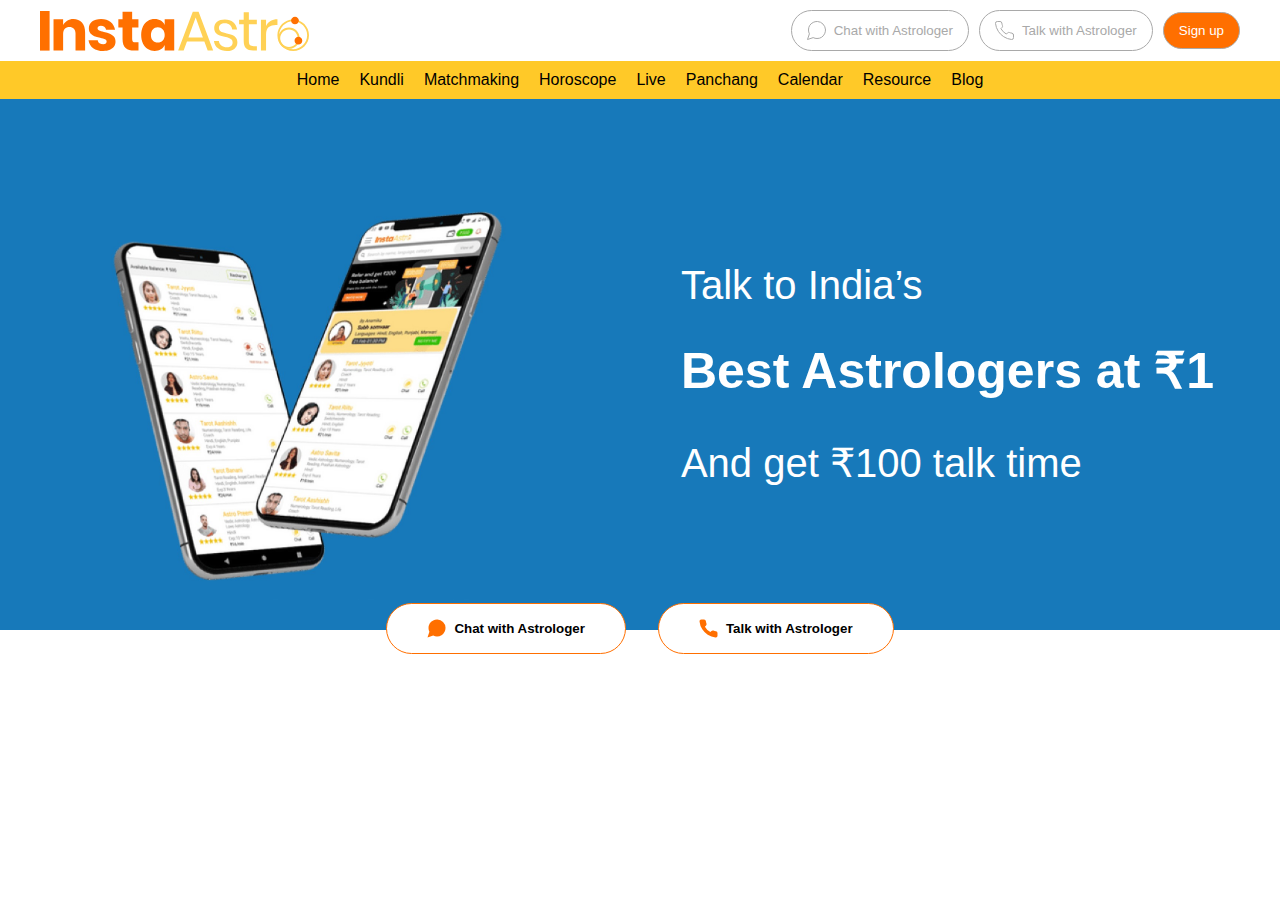
<file: index.html>
<!DOCTYPE html>
<html lang="en">

  <head>
    <meta charset="UTF-8">
    <meta name="viewport" content="width=device-width, initial-scale=1.0">
    <title>InstaAstro</title>
    <link rel="stylesheet" href="/static/css/index.css">
  </head>

  <body>
    <header>
    <div class="top-bar">
      <img class="logo" src="../static/images/instaastro-logo.svg" alt="InstaAstro Logo">
      <div class="header-buttons">
        <button class="action-button"><img src="../static/images/icon-chat1.svg" alt="Chat Icon"><span style="margin-left: 8px;">Chat with Astrologer</span></button>
        <button class="action-button"><img src="../static/images/icon-phone1.svg" alt="Phone Icon"><span style="margin-left: 8px;">Talk with Astrologer</span></button>
        <button class="signup">Sign up</button>
      </div>
    </div>
      <nav>
        <ul>
          <li><a href="#">Home</a></li>
          <li><a href="#">Kundli</a></li>
          <li><a href="#">Matchmaking</a></li>
          <li><a href="#">Horoscope</a></li>
          <li><a href="#">Live</a></li>
          <li><a href="#">Panchang</a></li>
          <li><a href="#">Calendar</a></li>
          <li><a href="#">Resource</a></li>
          <li><a href="#">Blog</a></li>
        </ul>
      </nav>
    </header>
    <main>
      <section class="hero">
          <div class="hero-content">
            <div class="hero-text">
              <p>Talk to India’s</p>
              <h1>Best Astrologers at ₹1</h1>
              <p>And get ₹100 talk time</p>
            </div>
            <img src="/static/images/Home.jpg" alt="Phone" class="promo-image">
          </div>
          
        </section>
        <section class="actions">
          <button class="action-button">
            <svg xmlns="http://www.w3.org/2000/svg" width="19" height="19" viewBox="0 0 19 19" fill="#ff6f00">
              <path id="Icon_feather-message-circle" data-name="Icon feather-message-circle"
                d="M22.5,13a8.38,8.38,0,0,1-.9,3.8A8.5,8.5,0,0,1,14,21.5a8.38,8.38,0,0,1-3.8-.9L4.5,22.5l1.9-5.7A8.38,8.38,0,0,1,5.5,13a8.5,8.5,0,0,1,4.7-7.6A8.38,8.38,0,0,1,14,4.5h.5a8.48,8.48,0,0,1,8,8Z"
                transform="translate(-4 -4)" fill="#ff6f00" stroke="none" />
            </svg>
            <span style="margin-left: 8px;">Chat with Astrologer</span>
          </button>
        <button class="action-button">
          <svg xmlns="http://www.w3.org/2000/svg" width="19.001" height="19.037" viewBox="0 0 19.001 19.037" fill="#ff6f00">
            <path id="Icon_feather-phone" data-name="Icon feather-phone"
              d="M21.167,16.5v2.715a1.81,1.81,0,0,1-1.973,1.81,17.911,17.911,0,0,1-7.81-2.778,17.648,17.648,0,0,1-5.43-5.43A17.911,17.911,0,0,1,3.175,4.973,1.81,1.81,0,0,1,4.976,3H7.691A1.81,1.81,0,0,1,9.5,4.557,11.621,11.621,0,0,0,10.135,7.1a1.81,1.81,0,0,1-.407,1.91L8.578,10.159a14.481,14.481,0,0,0,5.43,5.43l1.149-1.149a1.81,1.81,0,0,1,1.91-.407,11.621,11.621,0,0,0,2.543.634A1.81,1.81,0,0,1,21.167,16.5Z"
              transform="translate(-2.667 -2.5)" fill="#ff6f00" stroke="none" />
          </svg>
          <span style="margin-left: 8px;">Talk with Astrologer</span>
          
        </button>

        </section>
    </main>
  </body>

</html>
</file>
<file: static/css/index.css>
body {
  font-family: Arial, sans-serif;
  margin: 0;
  padding: 0;
  box-sizing: border-box;
}

header {
  background-color: #f5a623;
  flex-direction: column;
}

.top-bar {
  background-color: #fff;
  display: flex;
  justify-content: space-between;
  align-items: center;
  padding: 10px 40px;
}

.logo {
  height: 40px;
}

.header-buttons {
  display: flex;
  align-items: center;
}

.header-buttons button {
  background-color: transparent;
  border: 1px solid darkgray;
  color: darkgray;
  padding: 10px 15px;
  margin-left: 10px;
  cursor: pointer;
  border-radius: 23px;
  display: flex;
  align-items: center;
}

.header-buttons button .icon {
  height: 20px;
  margin-right: 8px;
}

.header-buttons .signup {
  background-color: #ff6f00;
  color: #fff;
}

nav {
  background-color: #ffc928;
  padding: 10px 0;
}

nav ul {
  list-style: none;
  display: flex;
  gap: 20px;
  justify-content: center;
  margin: 0;
  padding: 0;
}

nav a {
  text-decoration: none;
  color: black;
}


.hero h1 {
  font-size: 50px;
  margin-bottom: 10px;
}

.hero p {
  font-size: 40px;
  margin-bottom: 20px;
}
.hero {
  display: flex;
  justify-content: center;
  align-items: center;
  padding: 50px 20px;
  background-color: #1779BA;
  color: #fff;
  text-align: center;
}

.hero-content {
  display: flex;
  flex-direction: row-reverse;
  justify-content: space-between;
  align-items: center;
  max-width: 1200px;
  margin: 0 auto;
}

.hero-text {
  text-align: left;
  padding-right: 26px;
 
}

.promo-image {
  max-width: 100%;
  height: auto;
}

.actions {
  display: flex;
  justify-content: center;
  padding: 10px 0;
  align-items: center;
  position: relative;
    bottom: 53px;
}

.actions button {
  background-color: #fff;
  border: 1px solid #ff6f00;
  color: black;
  padding: 15px 40px;
  cursor: pointer;
  border-radius: 5px;
  display: flex;
  align-items: center;
  justify-content: center;
  border-radius: 27px;
  font-weight: 600;
  margin: 16px;
}

.actions .chat {
  background-color: #ff6f00;
}

.hero img {
  max-width: 100%;
  height: auto;
}


@media (max-width: 768px) {
  .top-bar {
    flex-direction: column;
    align-items: flex-start;
    padding: 10px 20px;
  }

  .header-buttons {
    margin-top: 10px;
    justify-content: flex-start;
    flex-wrap: wrap;
  }

  .header-buttons button {
    margin-left: 0;
    margin-right: 10px;
    margin-bottom: 10px;
  }

  nav ul {
    flex-direction: column;
    gap: 10px;
  }
}
.promo-image {
  width: 43%;
  margin-right: 0px;
  position: relative;
  top: 20px;
}
.fill-color {
  color: #ff6f00;
  
}
</file>
